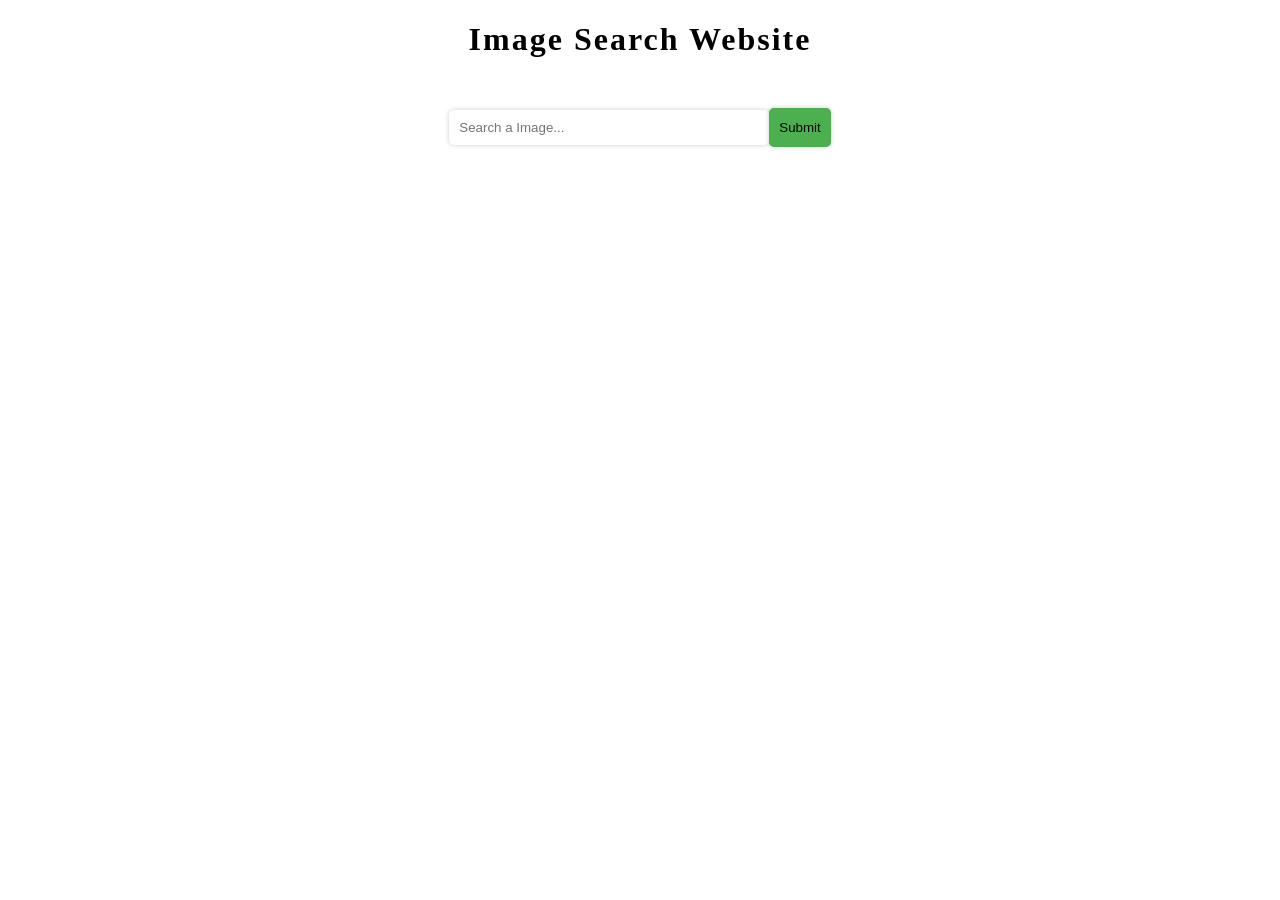
<file: idx.html>
<!DOCTYPE html>
<html lang="en">
<head>
    <meta charset="UTF-8">
    <meta name="viewport" content="width=device-width, initial-scale=1.0">
    <title>Document</title>
    <link rel="stylesheet" href="style.css">
</head>
<body>
      <h1>Image Search Website</h1>
      <form >
         <input type="text" placeholder="Search a Image..." id="input_field" autocomplete="off">
         <button id="Submit">Submit</button>
      </form>

      <div class="search_results">
           <!-- <div class="serch_res">
                <img src="https://images.unsplash.com/photo-1653389525308-e7ab9fc0c260?q=80&w=862&auto=format&fit=crop&ixlib=rb-4.0.3&ixid=M3wxMjA3fDB8MHxwaG90by1wYWdlfHx8fGVufDB8fHx8fA%3D%3D" alt="pepsi logo">
               <a href="https://unsplash.com/photos/a-white-and-red-object-on-a-blue-background-ZLeuq43Nlwc">pepsi logo</a> -->

           <!-- </div>--> 

            <!-- <div class="serch_res"> -->
               <!-- <img src="https://images.unsplash.com/photo-1653389525308-e7ab9fc0c260?q=80&w=862&auto=format&fit=crop&ixlib=rb-4.0.3&ixid=M3wxMjA3fDB8MHxwaG90by1wYWdlfHx8fGVufDB8fHx8fA%3D%3D" alt="pepsi logo">
               <a href="https://unsplash.com/photos/a-white-and-red-object-on-a-blue-background-ZLeuq43Nlwc">pepsi logo</a> -->
               
           <!-- </div> -->

            <!-- <div class="serch_res"> -->
               <!-- <img src="https://images.unsplash.com/photo-1653389525308-e7ab9fc0c260?q=80&w=862&auto=format&fit=crop&ixlib=rb-4.0.3&ixid=M3wxMjA3fDB8MHxwaG90by1wYWdlfHx8fGVufDB8fHx8fA%3D%3D" alt="pepsi logo">
               <a href="https://unsplash.com/photos/a-white-and-red-object-on-a-blue-background-ZLeuq43Nlwc">pepsi logo</a> -->
               
           <!-- </div> --> 
      </div>

                 <button id="Load-more">Load more</button>
       

                 <script src="logic.js"></script>
</body>
</html>
</file>
<file: style.css>
h1 {
    text-align: center;
    letter-spacing: 2px;
    margin-bottom: 20px;
}

body {
    margin: 0;
}

input {
    width: 100%;
    max-width: 300px;
    padding: 10px;
    border-radius: 5px;
    border: none;
    box-shadow: 0 0 5px rgba(0, 0, 0, 0.2);
}

#Submit {
    height: 39px;
    padding: 10px;
    background-color: #4caf50;
    border-radius: 5px;
    text-align: center;
    box-shadow: 0 0 5px rgba(0, 0, 0, 0.2);
    cursor: pointer;
    border: none;
    transition: opacity 0.3s ease-in-out;
}

#Submit:hover {
    opacity: 0.8;
}

form {
    display: flex;
    align-items: center;
    justify-content: center;
    margin-bottom: 60px;
    margin-top: 50px;
}

.serch_res img {
    width: 100%;
    height: 200px;
    background-size: cover;
    transition: transform 0.3s ease-in-out;
}

.search_results {
    display: flex;
    flex-wrap: wrap;
    justify-content: space-between;
    max-width: 1200px;
    margin: 0 auto;
    padding: 20px;
}

.serch_res {
    width: 30%;
    border-radius: 5px;
    box-shadow: 0 0 5px rgba(0, 0, 0, 0.2);
    overflow: hidden;
    margin-bottom: 60px;
    cursor: pointer;
    transition: background-color 0.3s ease-in-out;
}

.serch_res:hover img {
    transform: scale(1.05);
}

.serch_res a {
    padding: 10px;
    text-decoration: none;
    display: block;
    color: darkgray;
}

.serch_res:hover {
    background-color: rgba(0, 0, 0, 0.1);
}

#Load-more {
    background-color: lightblue;
    border: none;
    height: 39px;
    border-radius: 5px;
    cursor: pointer;
    color: white;
    display: block;
    margin: 0 auto;
    padding: 10px;
    transition: opacity 0.3s ease-in-out;
    position: relative;
    bottom: 20px;
    display: none;
}

#Load-more:hover {
    opacity: 0.6;
}

@media screen and (max-width: 768px) {
    .serch_res {
        width: 45%;
    }

    #Load-more {
        margin-bottom: 20px;
    }
}

@media screen and (max-width: 480px) {
    .serch_res {
        width: 100%;
    }

    form {
        flex-direction: column;
    }

    #Submit {
        margin-top: 20px;
    }

    #Load-more {
        margin-bottom: 20px;
    }
}
</file>
